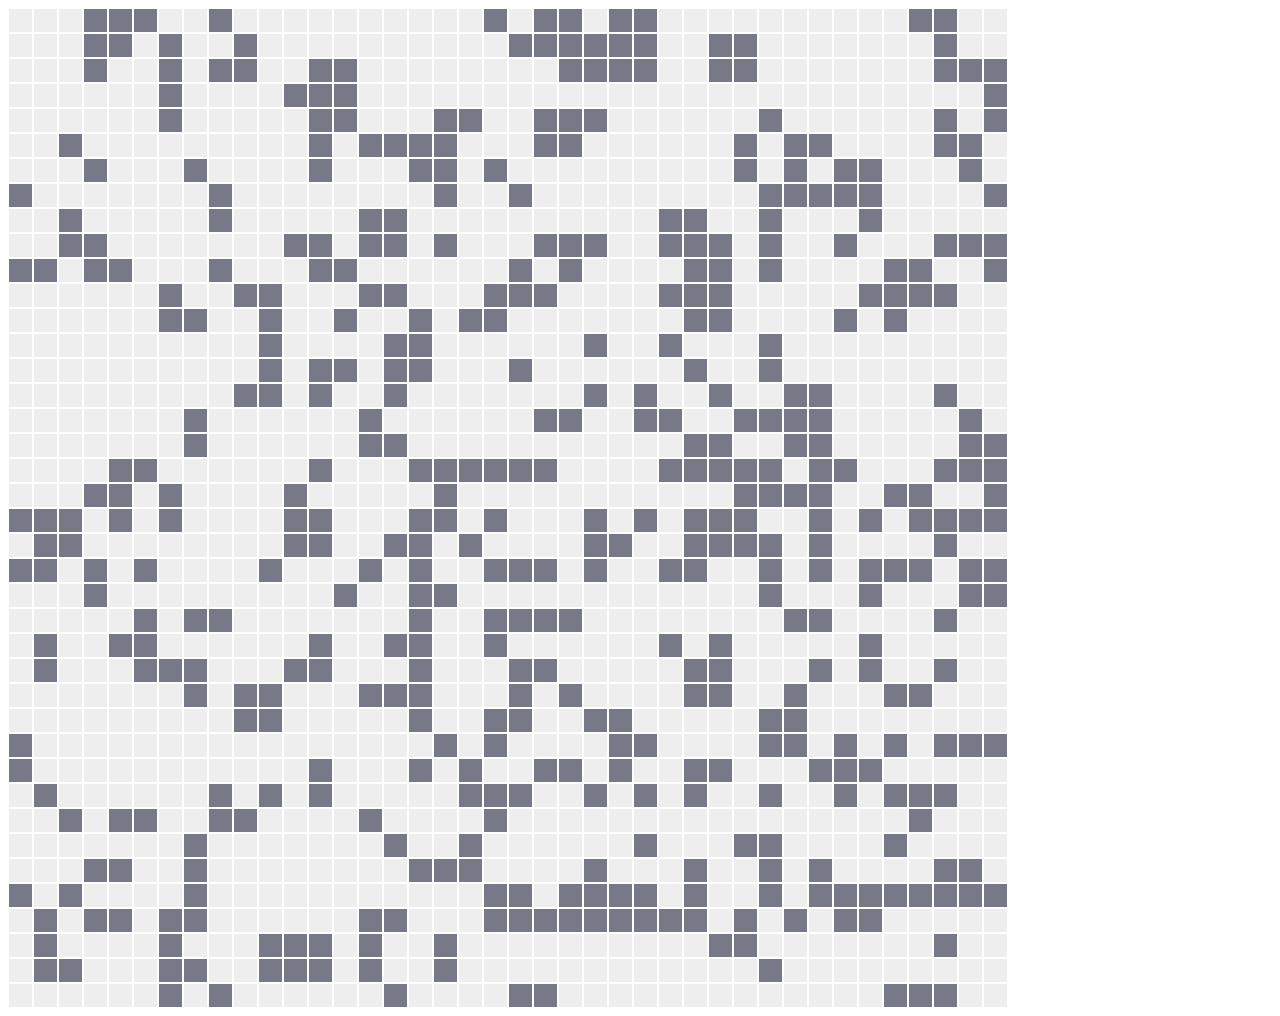
<file: life_game.html>
<!DOCTYPE html PUBLIC "-//W3C//DTD HTML 4.01 Transitional//EN" "http://www.w3.org/TR/html4/loose.dtd">
<html xmlns="http://www.w3.org/1999/xhtml">

<head>
    <meta charset="UTF-8">
    <meta name="viewport" content="width=device-width, initial-scale=1">
    <title>Life Game</title>
    <link rel="Shortcut Icon" href="icon.png">
    <link href="css/style.css" rel="stylesheet">
    <script type="text/javascript" src="js/main.js"></script>
    <script type="text/javascript" src="js/map.js"></script>
</head>

<body onload="main()">
    <div id="canvas">
        <canvas id="map" width="1000" height="1000"></canvas>
    </div>
</body>

</html>
</file>
<file: css/style.css>
{
    margin: 0;
    padding: 0;
    position: relative;
}

canvas {
    background-color: #ffffff;
}
</file>
